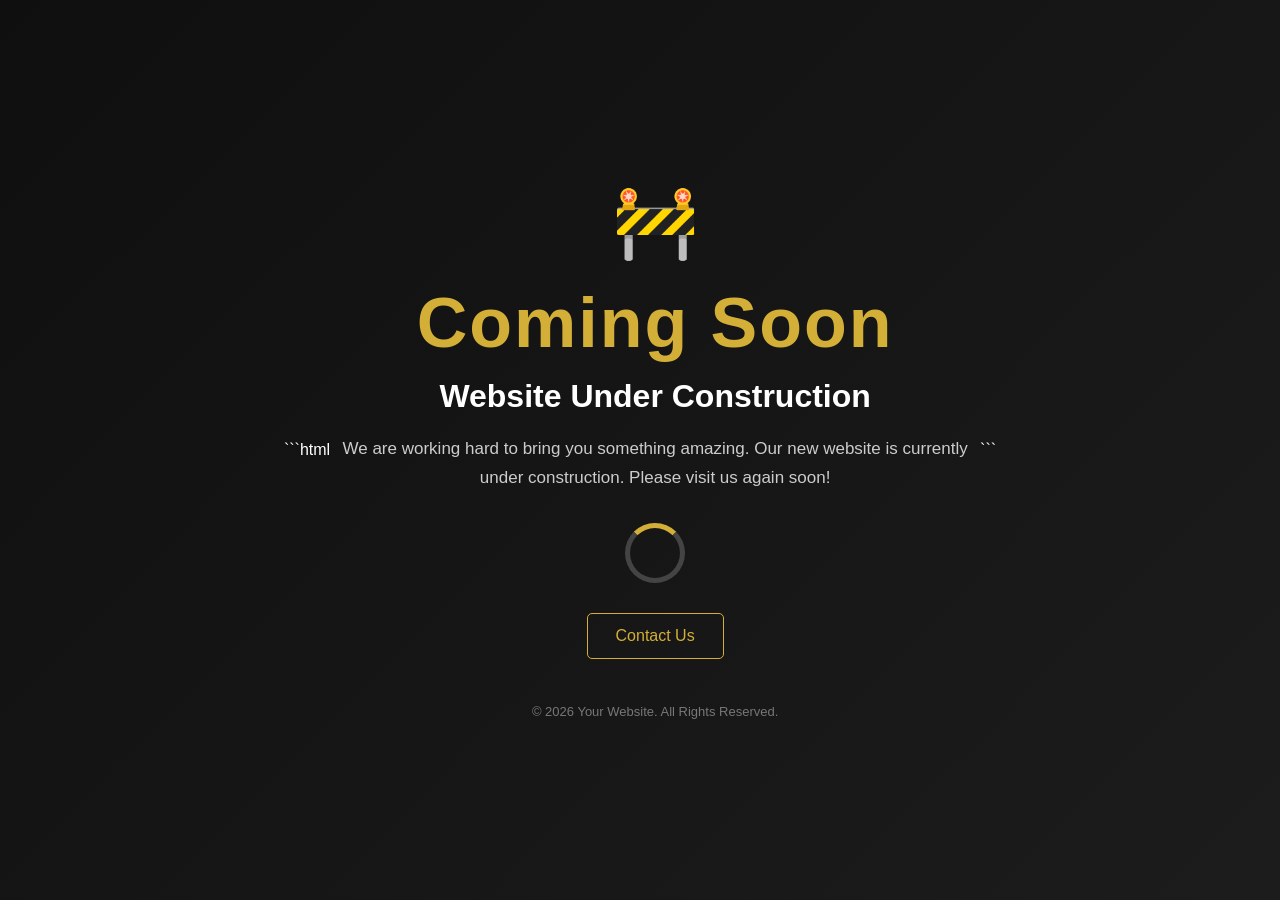
<file: Index.html>
```html
<!DOCTYPE html>
<html lang="en">
<head>
    <meta charset="UTF-8">
    <meta name="viewport" content="width=device-width, initial-scale=1.0">

    <title>Coming Soon | Website Under Construction</title>

    <style>
        * {
            margin: 0;
            padding: 0;
            box-sizing: border-box;
        }

        body {
            min-height: 100vh;
            font-family: Arial, sans-serif;
            background: linear-gradient(135deg, #0f0f0f, #1c1c1c);
            color: #ffffff;
            display: flex;
            align-items: center;
            justify-content: center;
            text-align: center;
            padding: 20px;
        }

        .container {
            max-width: 650px;
            width: 100%;
        }

        .icon {
            font-size: 70px;
            margin-bottom: 20px;
        }

        h1 {
            font-size: clamp(38px, 8vw, 70px);
            color: #d4af37;
            margin-bottom: 15px;
            letter-spacing: 2px;
        }

        h2 {
            font-size: clamp(22px, 5vw, 32px);
            margin-bottom: 20px;
        }

        p {
            color: #cccccc;
            font-size: 17px;
            line-height: 1.7;
            margin-bottom: 30px;
        }

        .loader {
            width: 60px;
            height: 60px;
            border: 5px solid #444;
            border-top: 5px solid #d4af37;
            border-radius: 50%;
            animation: spin 1s linear infinite;
            margin: 0 auto 30px;
        }

        .btn {
            display: inline-block;
            padding: 13px 28px;
            border: 1px solid #d4af37;
            color: #d4af37;
            text-decoration: none;
            border-radius: 5px;
            transition: 0.3s;
        }

        .btn:hover {
            background: #d4af37;
            color: #111111;
        }

        .footer {
            margin-top: 45px;
            font-size: 13px;
            color: #777777;
        }

        @keyframes spin {
            100% {
                transform: rotate(360deg);
            }
        }
    </style>
</head>

<body>

    <div class="container">

        <div class="icon">🚧</div>

        <h1>Coming Soon</h1>

        <h2>Website Under Construction</h2>

        <p>
            We are working hard to bring you something amazing.
            Our new website is currently under construction.
            Please visit us again soon!
        </p>

        <div class="loader"></div>

        <a href="mailto:your@email.com" class="btn">
            Contact Us
        </a>

        <div class="footer">
            © 2026 Your Website. All Rights Reserved.
        </div>

    </div>

</body>
</html>
```
</file>
